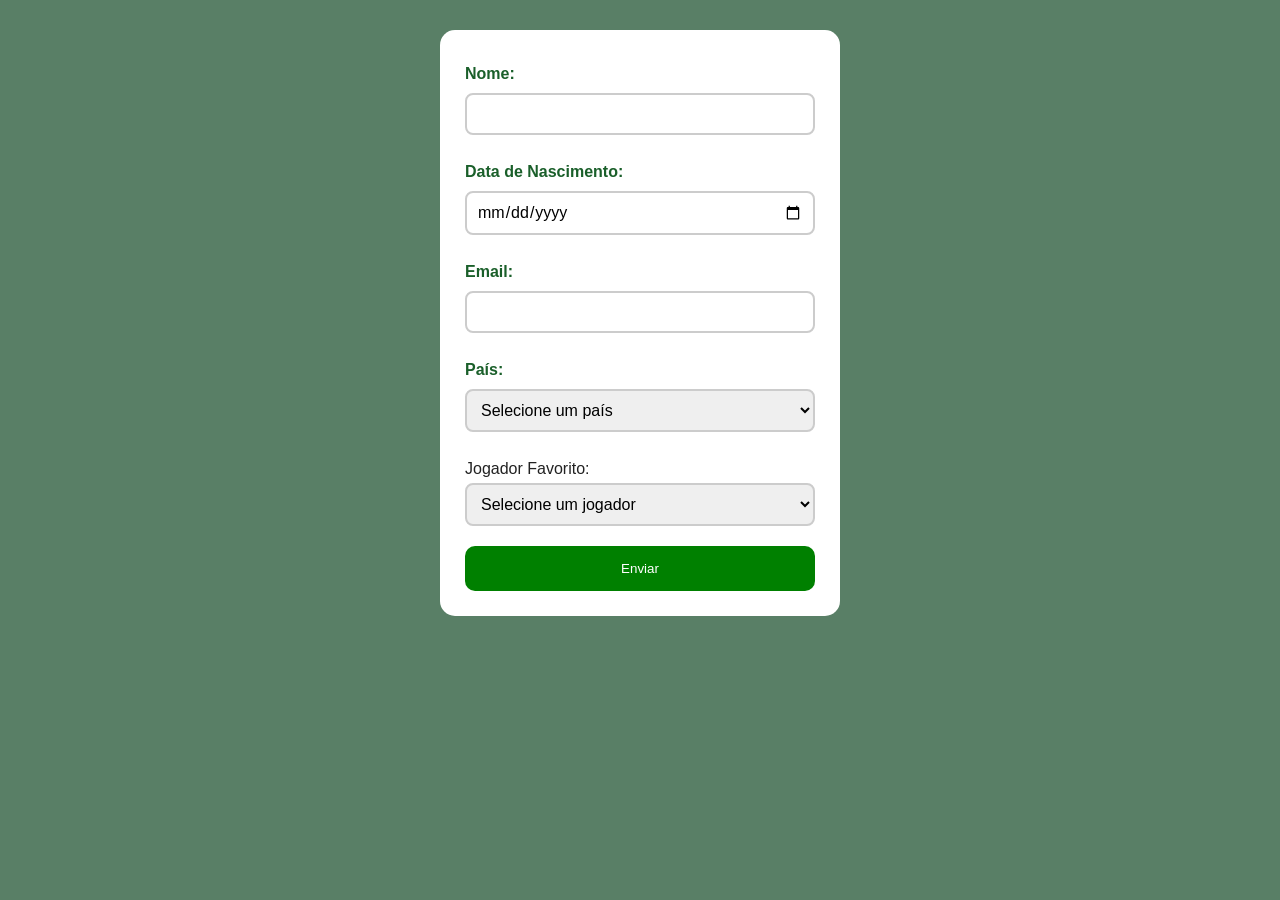
<file: pages/cadastro_torcedores.html>
<!DOCTYPE html>
<html lang="pt">
<head>
<meta charset="UTF-8">
    <meta name="viewport" content="width=device-width, initial-scale=1.0">
    <title>Cadastro de Torcedores</title>
    <link rel="stylesheet" href="../css/index.css">
</head>

<body>
    <form id="formCadastro">

        <label class="textlabel">Nome:</label>
        <input class="campotexto" id="nome" name="nome" required><br><br>

        <label class="textlabel">Data de Nascimento:</label>
        <input class="campotexto" type="date" id="data_nascimento" name="data_nascimento" required><br><br>

        <label class="email">Email:</label>
        <input class="campotexto" type="email" id="email" name="email" required><br><br>

        <label class="pais">País:</label>
        <select class="campotexto" id="pais" name="pais" required>
            <option value="">Selecione um país</option>
            <option value="Portugal">Portugal</option>
            <option value="Brasil">Brasil</option>
            <option value="Espanha">Espanha</option>
            <option value="França">França</option>
            <option value="Inglaterra">Inglaterra</option>
        </select><br><br>
        <label for="jogador_favorito">Jogador Favorito:</label>
        <select class="campotexto" id="jogador_favorito" name="jogador_favorito" required>
        <option value="">Selecione um jogador</option>
        <option value="Diogo Costa">Diogo Costa</option>
        <option value="José Sá">José Sá</option>
        <option value="Rui Silva">Rui Silva</option>
        <option value="Ricardo Velho">Ricardo Velho</option>
        <option value="Rúben Dias">Rúben Dias</option>
        <option value="Gonçalo Inácio">Gonçalo Inácio</option>
        <option value="Tomás Araújo">Tomás Araújo</option>
        <option value="Renato Veiga">Renato Veiga</option>
        <option value="Diogo Dalot">Diogo Dalot</option>
        <option value="Nélson Semedo">Nélson Semedo</option>
        <option value="João Cancelo">João Cancelo</option>
        <option value="Nuno Mendes">Nuno Mendes</option>
        <option value="Rúben Neves">Rúben Neves</option>
        <option value="João Neves">João Neves</option>
        <option value="Samú Costa">Samú Costa</option>
        <option value="Vitinha">Vitinha</option>
        <option value="Bruno Fernandes">Bruno Fernandes</option>
        <option value="Bernardo Silva">Bernardo Silva</option>
        <option value="Matheus Nunes">Matheus Nunes</option>
        <option value="Cristiano Ronaldo">Cristiano Ronaldo</option>
        <option value="João Félix">João Félix</option>
        <option value="Francisco Trincão">Francisco Trincão</option>
        <option value="Gonçalo Ramos">Gonçalo Ramos</option>
        <option value="Pedro Neto">Pedro Neto</option>
        <option value="Francisco Conceição">Francisco Conceição</option>
        <option value="Rafael Leão">Rafael Leão</option>
        <option value="Gonçalo Guedes">Gonçalo Guedes</option>
        </select><br><br>

        <button id="enviar" type="submit">Enviar</button>
        <script src="../js/script.js"></script>
    </form>
</body>
</html>
</file>
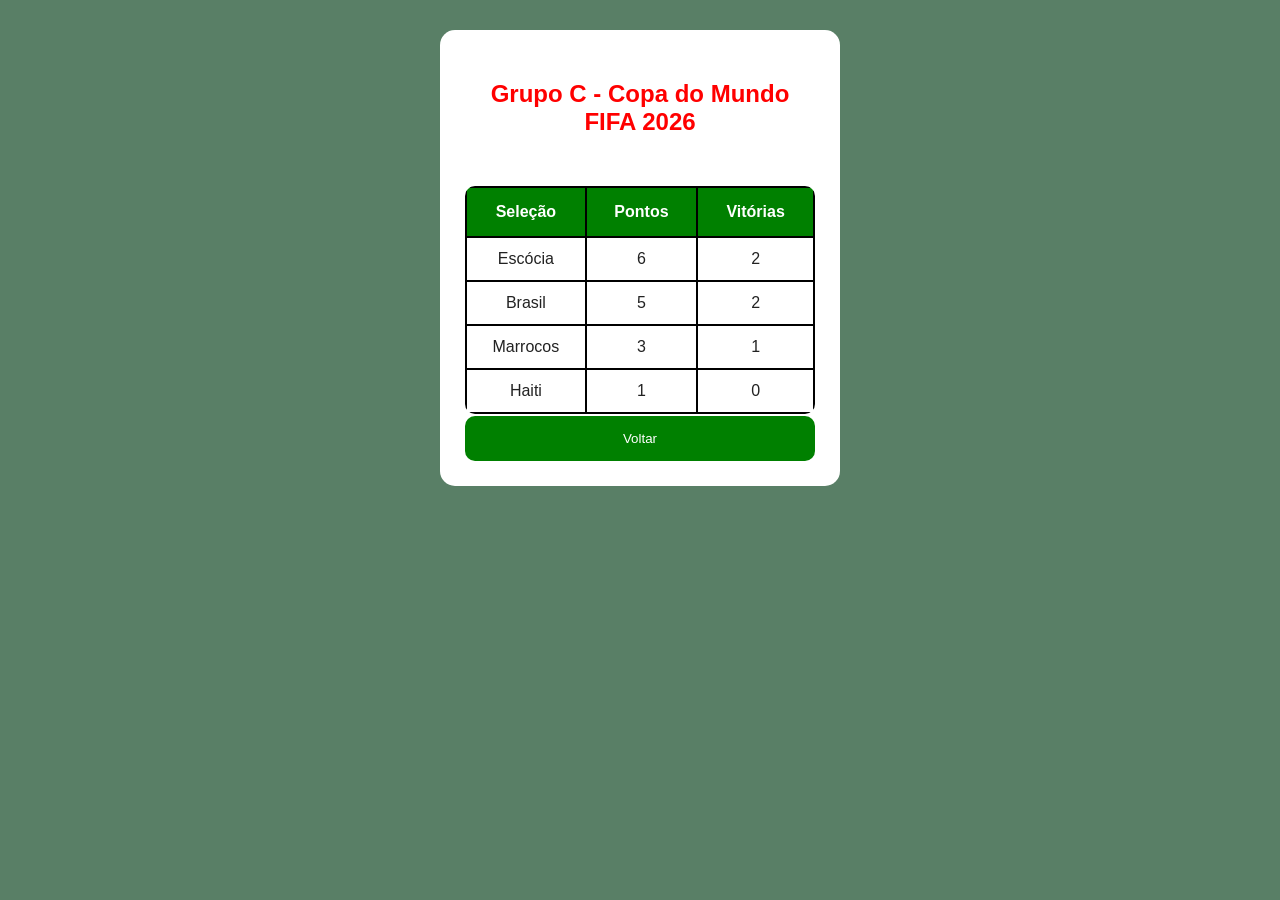
<file: pages/tabela_classificacao.html>
<!DOCTYPE html>
<html lang="pt-BR">
<head>
    <meta charset="UTF-8">
    <meta name="viewport" content="width=device-width, initial-scale=1.0">
    <title>Grupo C - Copa do Mundo 2026</title>
    <link rel="stylesheet" href="../css/index.css">
</head>
<body>
     <form action="./index.html" method="GET">
    <h2>Grupo C - Copa do Mundo FIFA 2026</h2>

    <table>
        <thead>
            <tr>
                <th>Seleção</th>
                <th>Pontos</th>
                <th>Vitórias</th>
            </tr>
        </thead>

        <tbody>
            <tr>
                <td id="escocia" onmousemove="mudar_cor1()" onmouseout="retornar_cor1()">Escócia</td>
                <td>6</td>
                <td>2</td>
            </tr>
            
            <tr>
                <td id="brasil" onmousemove="mudar_cor2()" onmouseout="retornar_cor2()">Brasil</td>
                <td>5</td>
                <td>2</td>
            </tr>
            <tr>
                <td id="marrocos" onmousemove="mudar_cor3()" onmouseout="retornar_cor3()">Marrocos</td>
                <td>3</td>
                <td>1</td>
            </tr>
            <tr>
                <td id="haiti" onmousemove="mudar_cor4()" onmouseout="retornar_cor4()">Haiti</td>
                <td>1</td>
                <td>0</td>
            </tr>
        </tbody>
    </table>

    <button id="enviar" type="submit">Voltar</button>
    <script src="../js/script.js"></script>
</body>
</html>
</file>
<file: css/index.css>
* {
    margin: 0;
    padding: 0;
    box-sizing: border-box;
    font-family: Arial, sans-serif;
}

body {
    background: #597f66;
    padding: 30px;
    color: #222;
}

h1 {
    text-align: center;
    color: rgb(255, 255, 255);
    margin-bottom: 20px;
}

h2 {
    text-align: center;
    color: rgb(255, 0, 0);
    margin-top: 25px;
    margin-bottom:50px;
}

h3 {
    text-align: center;
    color: rgb(255, 0, 0);
    margin-top: 15px;
}

p {
    background: rgb(210, 216, 211);
    border: 5px solid red;
    padding: 15px;
    border-radius: 10px;
    line-height: 1.5;
}

img {
    display: block;
    width: 70%;
    margin: 20px auto;
    border-radius: 15px;
}

ul {
    background: rgb(210, 216, 210);
    border: 5px solid red;
    padding: 20px 40px;
    border-radius: 10px;
}

li {
    margin: 8px;
}

form {
    background: rgb(255, 255, 255);
    width: 400px;
    max-width: 100%;
    margin: auto;
    padding: 25px;
    border-radius: 15px;
}

label {
    display: block;
    margin-top: 10px;
}

.textlabel {
    font-weight: bold;
    color: #1a5f2a;
    display: block;
    margin-bottom: 5px;
}

.email {
    font-weight: bold;
    color: #1a5f2a;
    display: block;
    margin-bottom: 5px;
}

.pais {
    font-weight: bold;
    color: #1a5f2a;
    display: block;
    margin-bottom: 5px;
}

.campotexto {
    width: 100%;
    padding: 10px;
    margin-top: 5px;
    border: 2px solid #ccc;
    border-radius: 8px;
    font-size: 16px;
}

.campotexto:focus {
    border-color: #1a5f2a;
    outline: none;
    box-shadow: 0 0 5px rgba(26, 95, 42, 0.3);
}

input, select {
    width: 100%;
    padding: 10px;
    margin-top: 5px;
}

button {
    margin-top: 2px;
    width: 100%;
    padding: 15px;
    background: green;
    color: white;
    border: none;
    border-radius: 10px;
    cursor: pointer;
}

button:hover {
    background: darkgreen;
}

/* TABELA */

table {
    width:100%;
    border-collapse: collapse;
    margin-top: 20px;
    overflow: hidden;
    border-radius: 10px;
    border: none;

}

th {
    background: green;
    color: white;
    padding: 15px;
}

td {
    padding: 12px;
    text-align: center;
    border: 1px solid #ddd;
}

tr:hover {
    background: #dbeffd;
}

/* MENU */

.Menu {
    display: flex;
    justify-content: center;
    align-items: center;
    gap: 40px;

    list-style: none;

    margin: 40px auto 20px;
    padding: 0;

    width: 70%;
}


.Menu li {
    list-style: none;
}


.Menu a {

    background-color: rgb(0, 128, 0);

    color: white;

    padding: 12px 35px;

    border-radius: 30px;

    text-decoration: none;

    font-size: 18px;

    font-weight: bold;

    box-shadow: 0 5px 10px rgba(0,0,0,0.3);

    transition: 0.3s;
}


    .Menu a:hover {
    background-color: red;
    transform: scale(1.1);
}

    .resultado-container {
    background: white;
    max-width: 500px;
    margin: 30px auto;
    padding: 30px;
    border-radius: 15px;
    box-shadow: 0 4px 15px rgba(0,0,0,0.1);
}

    .resultado-container h2 {
     color: #1a5f2a;
    text-align: center;
    margin-bottom: 25px;
}

    .dado {
    margin-bottom: 15px;
    padding: 12px 15px;
    background: #f8f9fa;
    border-radius: 8px;
    border-left: 4px solid #1a5f2a;
}

    .dado strong {
    color: #1a5f2a;
    display: inline-block;
    width: 180px;
}

    .classificacao {
    margin-top: 30px;
    padding: 25px;
    background: #e8f5e9;
    border: 3px solid #1a5f2a;
    border-radius: 15px;
    text-align: center;
}

    .classificacao h3 {
    margin: 0 0 15px 0;
    color: #1a5f2a;
    font-size: 1.3em;
}
       
    .classificacao-texto {
    font-size: 1.8em;
    font-weight: bold;
    margin-top: 15px;
}

     .idade {
    font-size: 1.8em;           
    margin: 15px 0;
    font-size: 1.2em;        
    font-weight: bold;
    color: #1a5f2a;
}

    #logo {
    display: block;
    width: 150px;
    margin: 20px auto;
    height: auto;
    filter: drop-shadow(0 0 10px rgba(0, 0, 0, 0.5));
}

    #resultado-tbody {
    background: rgb(0, 128, 0);
    border: 2px solid #000000;
}

    #table, th, td {
    border: 2px solid #000;
}
</file>
